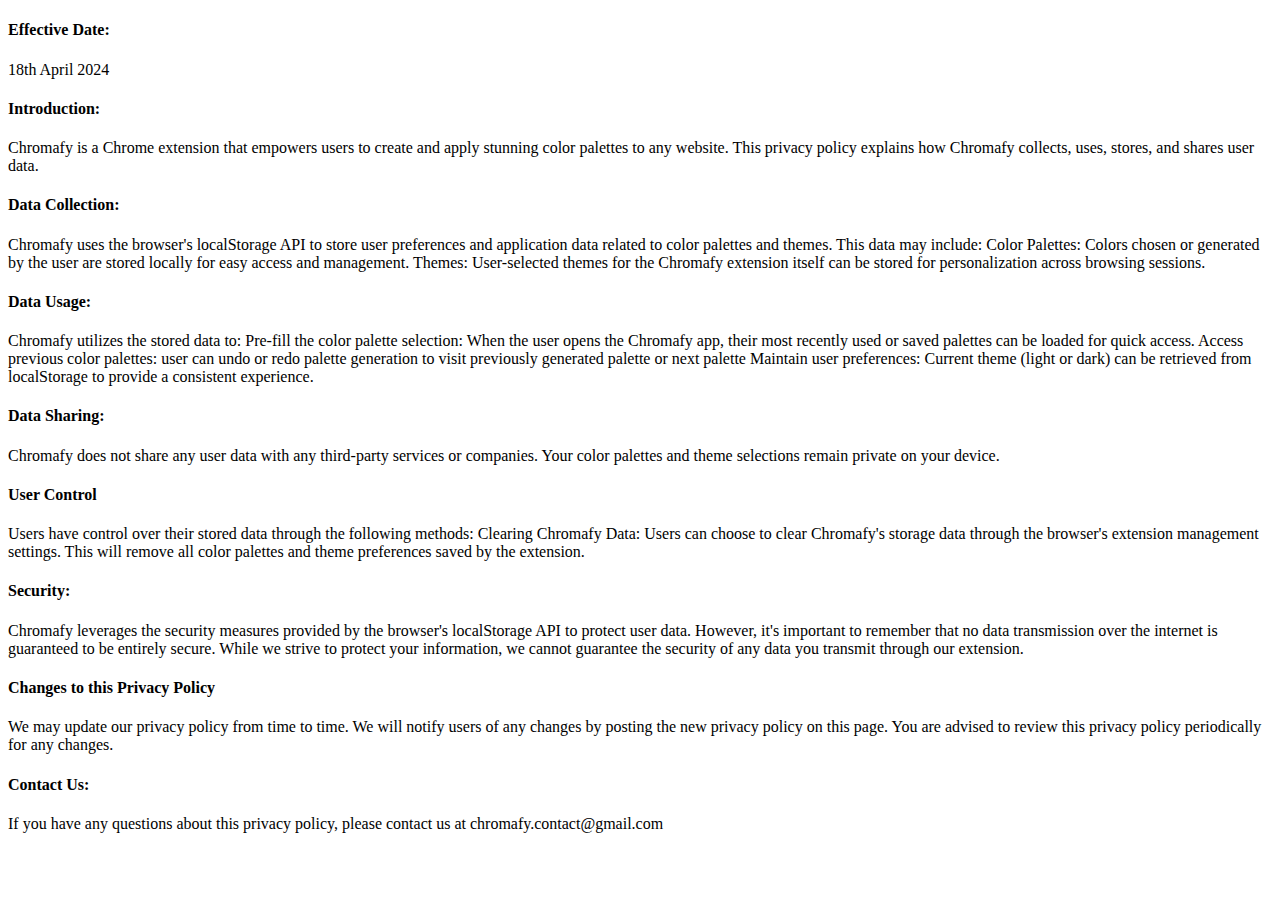
<file: privacyPolicy.html>
<!DOCTYPE html>
<html lang="en">
  <head>
    <meta charset="UTF-8" />
    <meta name="viewport" content="width=device-width, initial-scale=1.0" />
    <title>Chromafy Privacy Policy</title>
  </head>
  <body>
    <h4>Effective Date:</h4> <p>18th April 2024</p>

    <h4>Introduction:</h4>

    <p>
      Chromafy is a Chrome extension that empowers users to create and apply
      stunning color palettes to any website. This privacy policy explains how
      Chromafy collects, uses, stores, and shares user data.
    </p>

    <h4>Data Collection:</h4>

    <p>
      Chromafy uses the browser's localStorage API to store user preferences and
      application data related to color palettes and themes. This data may
      include: Color Palettes: Colors chosen or generated by the user are stored
      locally for easy access and management. Themes: User-selected themes for
      the Chromafy extension itself can be stored for personalization across
      browsing sessions.
    </p>

    <h4>Data Usage:</h4>

    <p>
      Chromafy utilizes the stored data to: Pre-fill the color palette
      selection: When the user opens the Chromafy app, their most recently used
      or saved palettes can be loaded for quick access. Access previous color
      palettes: user can undo or redo palette generation to visit previously
      generated palette or next palette Maintain user preferences: Current theme
      (light or dark) can be retrieved from localStorage to provide a consistent
      experience.
    </p>

    <h4>Data Sharing:</h4>

    <p>
      Chromafy does not share any user data with any third-party services or
      companies. Your color palettes and theme selections remain private on your
      device.
    </p>

    <h4>User Control</h4>

    <p>
      Users have control over their stored data through the following methods:
      Clearing Chromafy Data: Users can choose to clear Chromafy's storage data
      through the browser's extension management settings. This will remove all
      color palettes and theme preferences saved by the extension.
    </p>

    <h4>Security:</h4>

    <p>
      Chromafy leverages the security measures provided by the browser's
      localStorage API to protect user data. However, it's important to remember
      that no data transmission over the internet is guaranteed to be entirely
      secure. While we strive to protect your information, we cannot guarantee
      the security of any data you transmit through our extension.
    </p>

    <h4>Changes to this Privacy Policy</h4>

    <p>
      We may update our privacy policy from time to time. We will notify users
      of any changes by posting the new privacy policy on this page. You are
      advised to review this privacy policy periodically for any changes.
    </p>

    <h4>Contact Us:</h4>

    <p
      >If you have any questions about this privacy policy, please contact us at
      chromafy.contact@gmail.com</p
    >
  </body>
</html>
</file>
